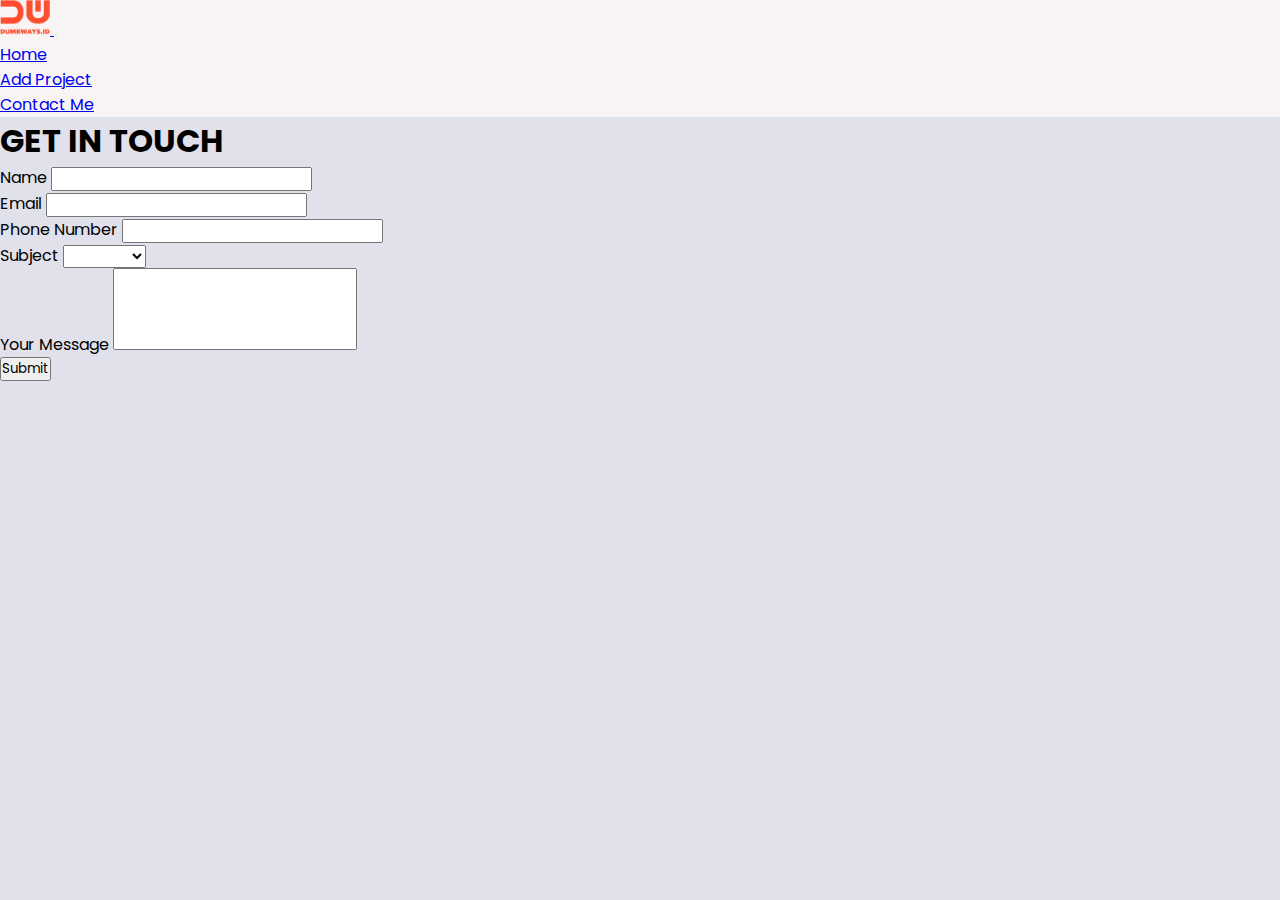
<file: contact-form.html>
<html>
    <head>
        <title>contact-form</title>
        <link href="https://cdn.jsdelivr.net/npm/bootstrap@5.3.0-alpha1/dist/css/bootstrap.min.css" rel="stylesheet" integrity="sha384-GLhlTQ8iRABdZLl6O3oVMWSktQOp6b7In1Zl3/Jr59b6EGGoI1aFkw7cmDA6j6gD" crossorigin="anonymous">
        <link rel="stylesheet" href="assets/css/style.css">
    </head>

    <body>
        <!-- navbar -->
        <nav class="navbar navbar-expand-lg">
            <div class="container-fluid">
                <a class="navbar-brand ps-5" href="index.html">
                    <img src="assets/images/logoBrand.png" alt="logoBrand" width="50"/>
                </a>
                <button class="navbar-toggler" type="button" data-bs-toggle="collapse" data-bs-target="#navbarContents" aria-controls="navbarContents" aria-expanded="false" aria-label="Toggle navigation">
                    <span class="navbar-toggler-icon"></span>
                </button>
                <div class="collapse navbar-collapse ps-4" id="navbarContents">
                    <ul class="navbar-nav me-auto mb-2 mb-lg-0">
                        <li class="nav-item px-3">
                            <a class="nav-link" href="index.html">Home</a>
                        </li>
                        <li class="nav-item">
                            <a class="nav-link" href="blog.html">Add Project</a>
                        </li>
                    </ul>
                    <div class="nav-btn pe-5">
                        <a class="btn btn-dark" href="contact-form.html" role="button">Contact Me</a>
                    </div>
                </div>
            </div>
        </nav>
        <!-- contact-form -->  
        <div class="container d-flex justify-content-center align-item-center">
            <form class="form-container mb-5 w-50">
                <h1 class="my-5 pt-4 text-center fw-bold">GET IN TOUCH</h1>
                <div class="mb-4">
                    <label for="name" class="form-label fs-4 fw-semibold">Name</label>
                    <input type="text" class="form-control form-control-lg" id="name" />
                </div>
                <div class="mb-4">
                    <label for="email" class="form-label fs-4 fw-semibold">Email</label>
                    <input type="email" class="form-control form-control-lg" id="email"/>
                </div>
                <div class="mb-4">
                    <label for="telp" class="form-label fs-4 fw-semibold">Phone Number</label>
                    <input type="text" class="form-control form-control-lg" id="telp" />
                </div>
                <div class="mb-4">
                    <label for="subject" class="form-label fs-4 fw-semibold">Subject</label>
                    <select class="form-select form-select-lg" id="subject">
                        <option selected></option>
                        <option>Frontend</option>
                        <option>Backend</option>
                        <option>Fullstack</option>
                    </select>
                </div>
                <div class="mb-4">
                    <label for="message" class="form-label fs-4 fw-semibold">Your Message</label>
                    <textarea class="form-control form-control-lg" id="message" rows="4" style="resize: none;"></textarea>
                </div>
                <div class="d-flex justify-content-end">
                    <button type="button" class="btn btn-dark rounded-pill px-4 py-1" onclick="submitForm()">Submit</button>
                </div>    
            </form>
        </div> 
    </body>
    <script src="https://cdn.jsdelivr.net/npm/bootstrap@5.3.0-alpha1/dist/js/bootstrap.bundle.min.js" integrity="sha384-w76AqPfDkMBDXo30jS1Sgez6pr3x5MlQ1ZAGC+nuZB+EYdgRZgiwxhTBTkF7CXvN" crossorigin="anonymous"></script>
    <script src="assets/js/contact-form.js"></script>
</html>
</file>
<file: assets/css/style.css>
@import url('https://fonts.googleapis.com/css2?family=Poppins:wght@500&display=swap');

* {
    margin: 0;
    padding: 0;
    font-family: 'Poppins', sans-serif;
}

body {
    background-color: #e1e1ec;
}

/* navbar */

nav {
    background-color: #f8f4f4 !important;
}
</file>
